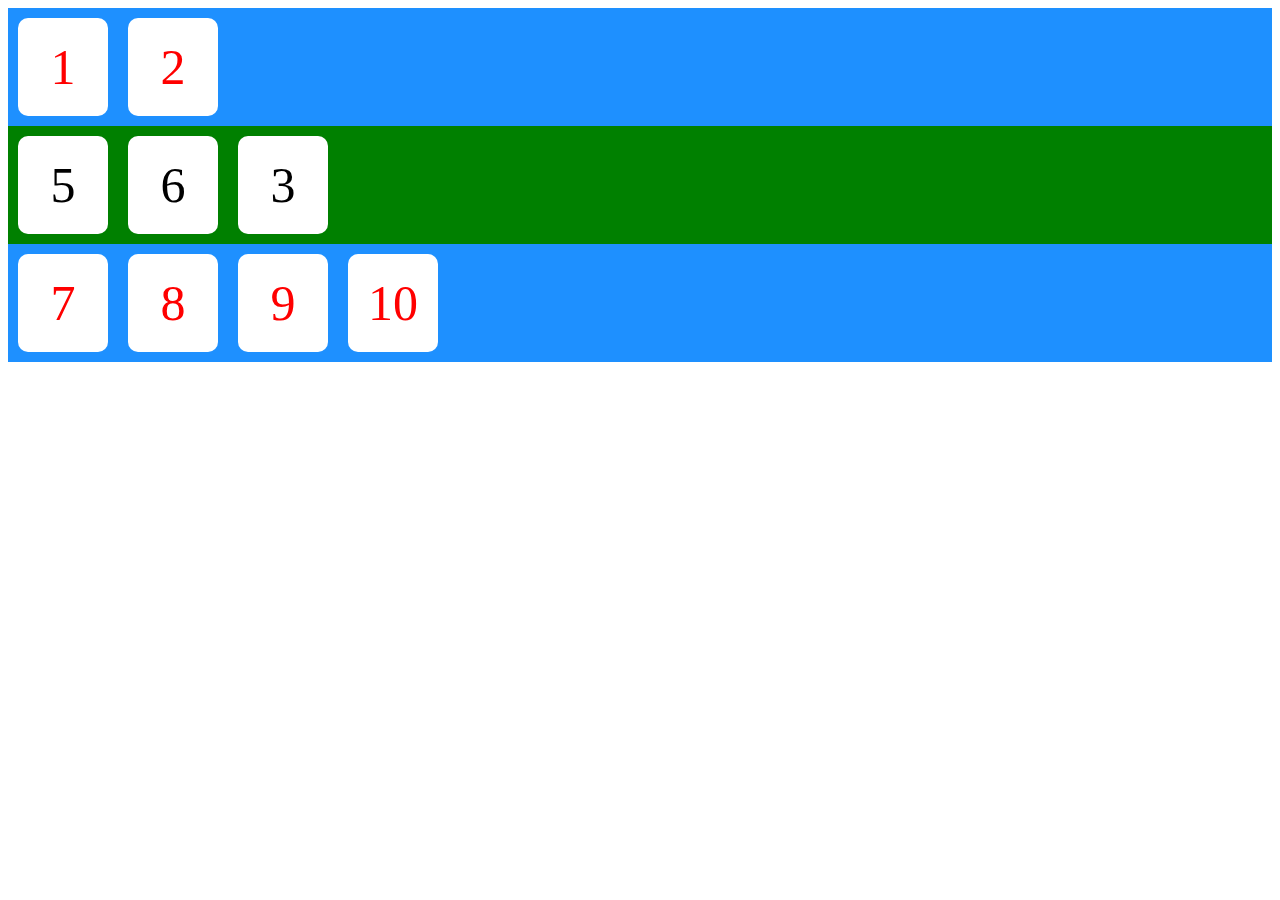
<file: Week-4/Answer/Lab01/index.html>
<!DOCTYPE html>
<html lang="en">
  <head>
    <link rel="stylesheet" href="css/style.css" />
  </head>
  <body>
    <div id="container1" class="containerBlue">
      <div class="item">1</div>
      <div class="item">2</div>
      <div class="item">3</div>
    </div>

    <div id="container2" class="containerGreen">
      <div class="item">4</div>
      <div class="item">5</div>
      <div class="item">6</div>
    </div>

    <div id="container3" class="containerBlue">
      <div class="item">7</div>
      <div class="item">8</div>
      <div class="item">9</div>
    </div>

    <script src="js/app.js" defer></script>
  </body>
</html>
</file>
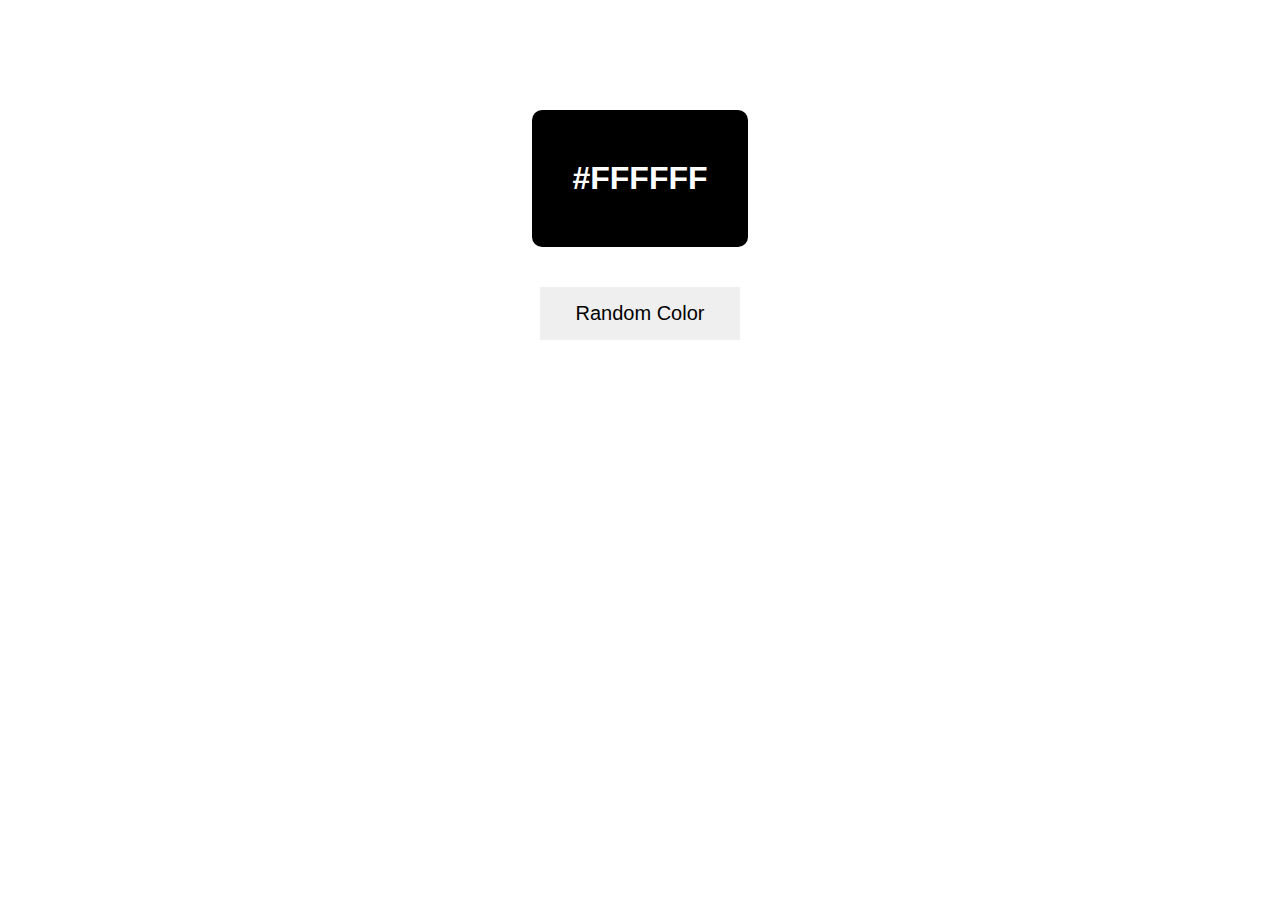
<file: Week-4/Answer/Lab02/index.html>
<!DOCTYPE html>
<html lang="en">
<head>
    <meta charset="UTF-8">
    <meta http-equiv="X-UA-Compatible" content="IE=edge">
    <meta name="viewport" content="width=device-width, initial-scale=1.0">
    <title>Hex</title>
    <link rel="stylesheet" href="css/main.css">
</head>
<body>
    <div class="container">
        <div class="main-text">
            <h1 id="result-color">#FFFFFF</h1>
        </div>
        <button>Random Color</button>
    </div>
</body>
<script src="js/main.js"></script>
</html>
</file>
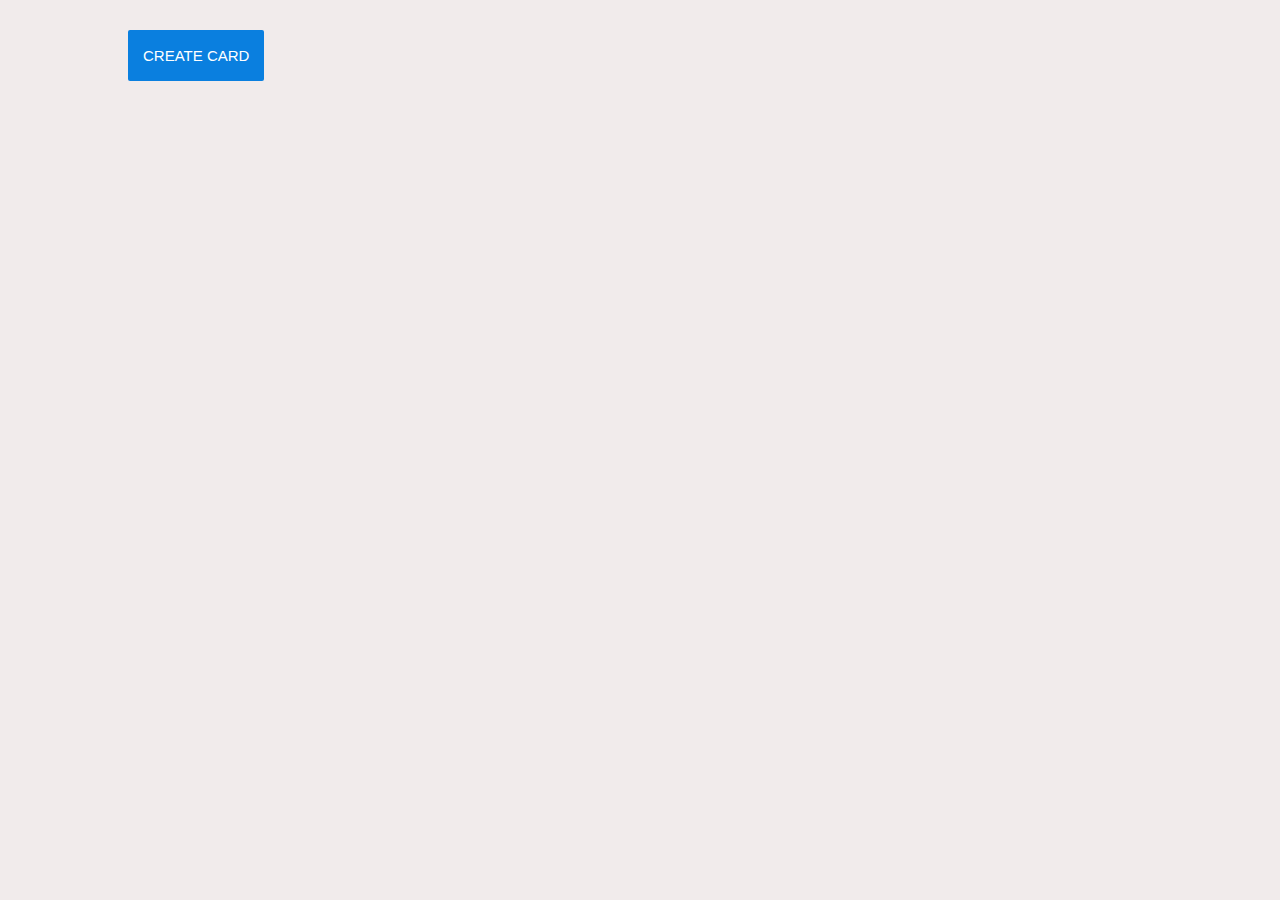
<file: Week-4/Answer/Lab03/index.html>
<!DOCTYPE html>
<html lang="en">
  <head>
    <meta charset="UTF-8" />
    <meta http-equiv="X-UA-Compatible" content="IE=edge" />
    <meta name="viewport" content="width=device-width, initial-scale=1.0" />
    <title>App</title>
    <script src="js/app.js" defer></script>
    <link rel="stylesheet" href="css/app.css" />
  </head>
  <body>
    <div class="header">
      <div class="form-group">
        <button type="button" id="create" class="btn-primary">
          Create Card
        </button>
      </div>
    </div>
    <div class="container">
      <!-- The cards shall be in this container -->
    </div>
  </body>
</html>
</file>
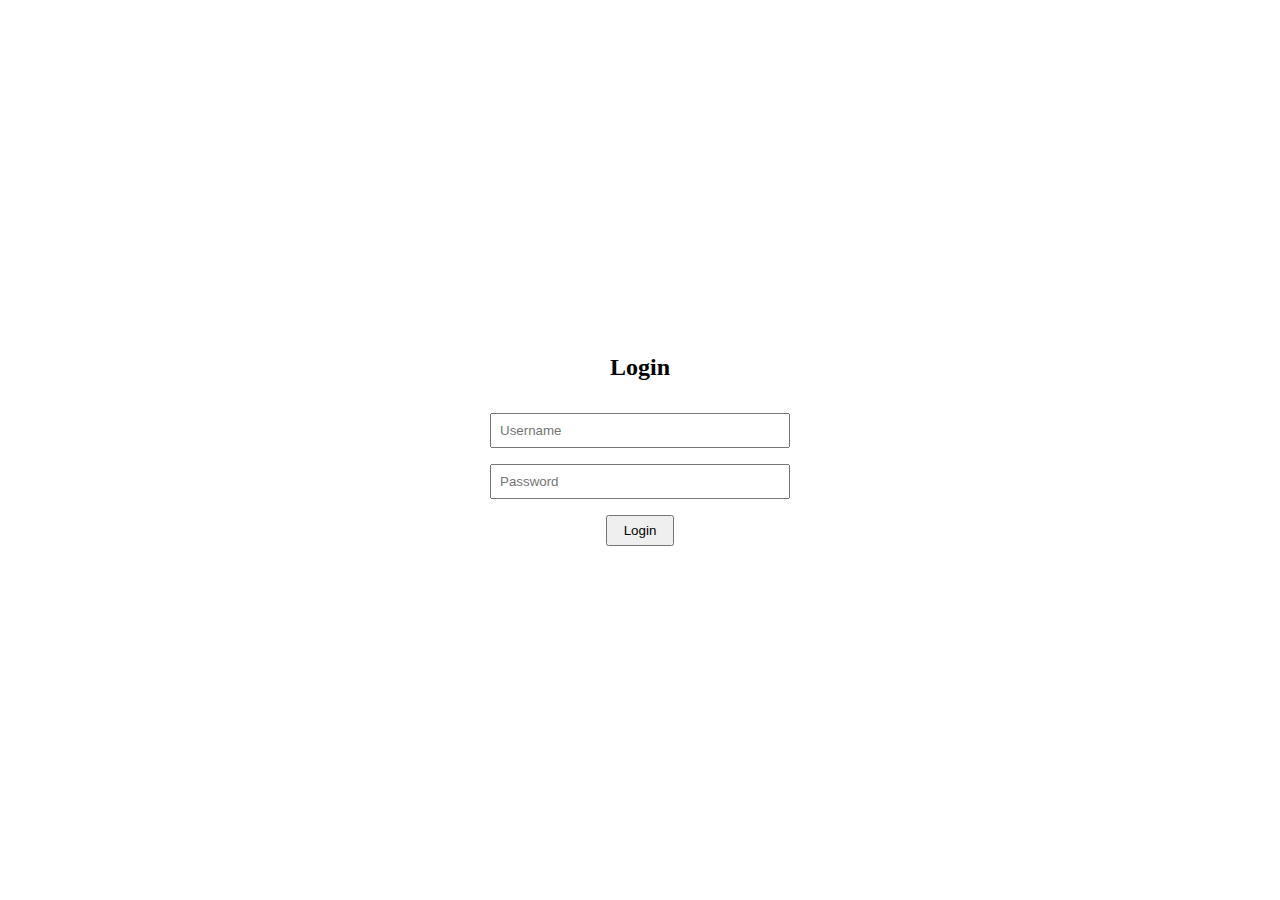
<file: Week-5/Answer/Lab01/index.html>
<!DOCTYPE html>
<html lang="en">
<head>
    <meta charset="UTF-8">
    <meta name="viewport" content="width=device-width, initial-scale=1.0">
    <title>Login</title>
    <link rel="stylesheet" href="css/index.css" />
</head>
<body>
    <h2>Login</h2>
    <form>
        <input id="username" type="text" placeholder="Username"/>
        <input id="password" type="text" placeholder="Password"/>
        <button type="submit">Login</button>
    </form>
    <script src="js/index.js"></script>
</body>
</html>
</file>
<file: Week-4/Answer/Lab01/css/style.css>
.containerBlue,
.containerGreen {
  display: flex;
}

.containerBlue {
  background-color: DodgerBlue;
}

.containerGreen {
  background-color: green;
}

.item {
  background-color: white;
  border-radius: 10px;
  width: 50px;
  margin: 10px;
  padding: 20px;
  font-size: 50px;
  text-align: center;
}
</file>
<file: Week-4/Answer/Lab02/css/main.css>
* {
    margin: 0;
    padding: 0;
    font-family: sans-serif;
}
.container {
    width: 80%;
    margin: 0 auto;
    display: flex;
    justify-content: center;
    align-items: center;
    flex-direction: column;
    height: 50vh;
}
.main-text {
    background: #000;
    padding: 50px 40px;
    color: #fff;
    border-radius: 10px;
    margin-bottom: 40px;
}
button {
    padding: 15px;
    border: none;
    cursor: pointer;
    width: 200px;
    font-size: 20px;
}
</file>
<file: Week-4/Answer/Lab03/css/app.css>
* {
  margin: 0;
  padding: 0;
  font-family: sans-serif;
  list-style: none;
  border:none;
  outline:none;
  box-sizing: border-box;
  line-height: 1.4;
}

body {
  background-color: #f1ebeb;
}
.form-group {
  display: flex;
}
.header {
  width: 80%;
  margin: auto;
  display: flex;
  margin-top: 30px;
  margin-bottom: 20px;
}

.header button {
  color: #fff;
  padding: 15px;
  border-radius: 2px;
  font-size: 15px;
  text-transform: uppercase;
}
::placeholder {
  font-size: 15px;
  text-transform: uppercase;
  padding-left: 7px;
}
.btn-primary {
  background: #0a7fdf;
  cursor: pointer;
}
 
.container {
  width: 80%;
  margin: auto;
  display: flex;
  flex-wrap: wrap;
  gap: 20px;
  margin-bottom: 20px;
}
 
.card {
  width: 23%;
  box-shadow: rgba(50, 50, 93, 0.25) 0px 2px 5px -1px, rgba(0, 0, 0, 0.3) 0px 1px 3px -1px;
  background: #fff;
  border-radius: 10px;
}
p {
  padding: 10px;
}
.card-footer {
  padding: 10px;
  display: flex;
  justify-content: flex-end;
}
.card-footer button {
  padding: 10px;
  background: rgb(174, 174, 174);
  color: #fff;
  border-radius: 2px;
  cursor: pointer;
}
</file>
<file: Week-5/Answer/Lab01/css/index.css>
* {
    margin: 0;
    padding: 0;
    box-sizing: border-box;
}

body {
    padding-block: 16px;
    padding-inline: 8px;
    max-width: 600px;
    width: 100%;
    height: 100vh;
    margin-inline: auto;
    display: flex;
    flex-direction: column;
    justify-content: center;
    align-items: center;
    gap: 32px;
}

form {
    max-width: 400px;
    width: 100%;
    margin-inline: auto;
    display: flex;
    flex-direction: column;
    align-items: center;
    gap: 16px;
}

input {
    max-width: 300px;
    width: 100%;
    margin-inline: auto;
    padding: 8px;
    outline: none;
    caret-color: #aaa;
}
button {
    padding-inline: 16px;
    padding-block: 6px;
    cursor: pointer;
}
</file>
